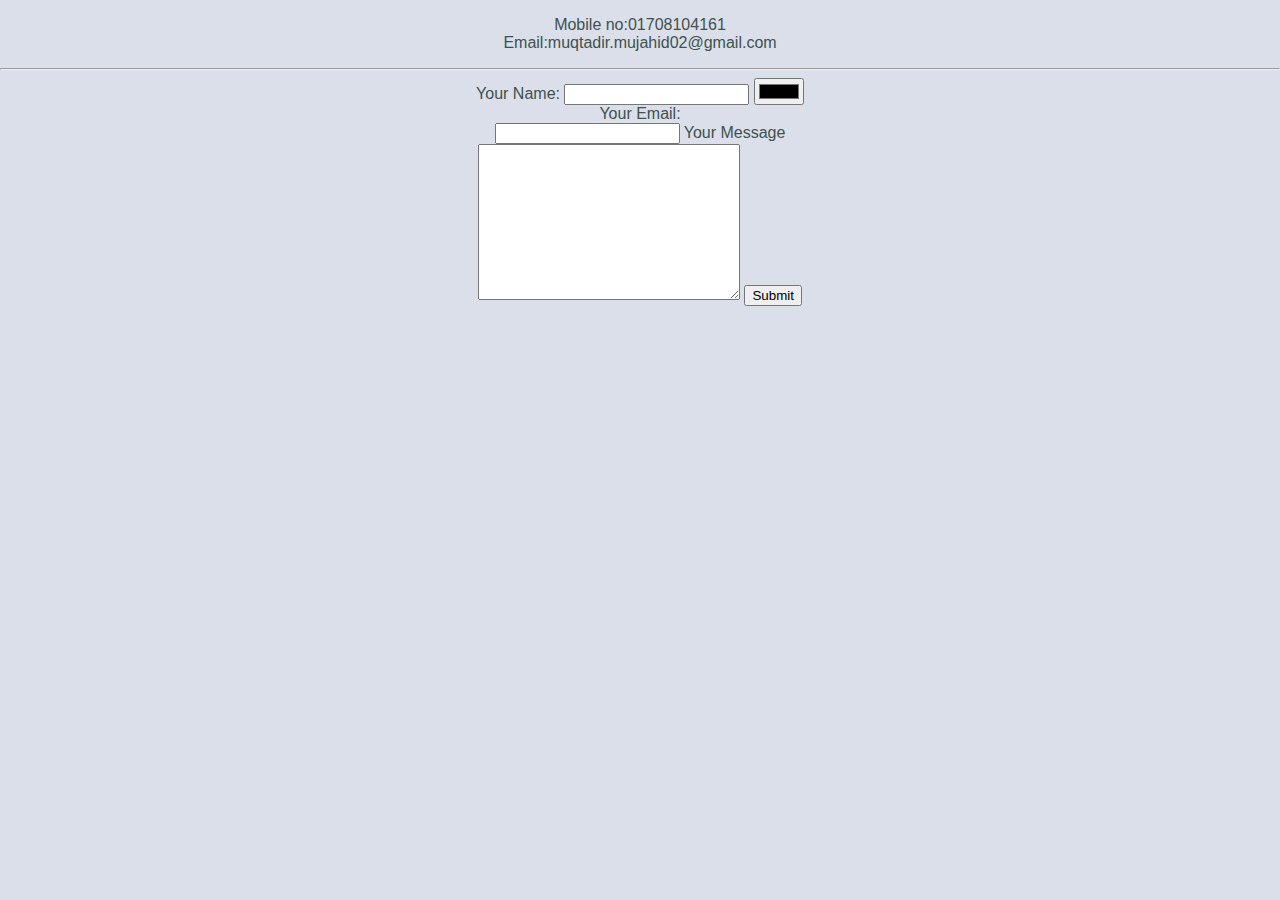
<file: Personal Website/contactme.html>
<!DOCTYPE html>
<html lang="en">
<head>
    <meta charset="UTF-8">
    <link rel="stylesheet" href="css/styles.css">
    <meta http-equiv="X-UA-Compatible" content="IE=edge">
    <meta name="viewport" content="width=device-width, initial-scale=1.0">
    <title>Document</title>
</head>
<body>
    <p>Mobile no:01708104161 <br>
    Email:muqtadir.mujahid02@gmail.com</p>
    <hr>
    <form class="" action="mailto:muqtadir.mujahid02@gmail.com" method="post" enctyp="text/plain">
        <label for="">Your Name:</label>
        <input type="text" name="yourName" value="">
        <input type="color">
        <br>
        <label for="">Your Email:</label>
        <br>
        <input type="email" name="YourEmail">
        <label for="">Your Message</label>
        <br>
        <textarea name="YourMessage" id="" cols="30" rows="10"></textarea>
        <input type="submit" name="">
    </form>
</body>
</html>
</file>
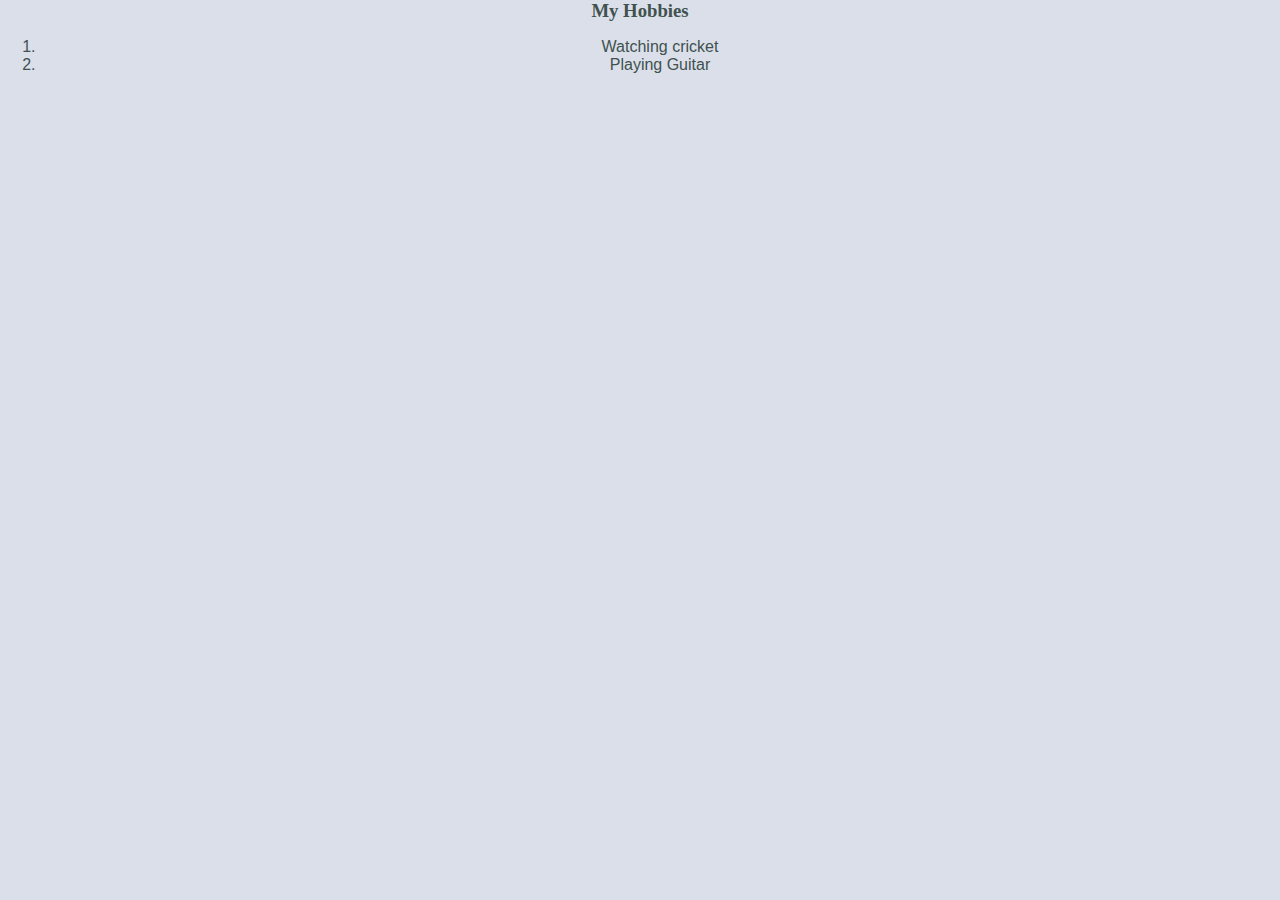
<file: Personal Website/hobbies.html>
<!DOCTYPE html>
<html lang="en">
<head>
    <meta charset="UTF-8">
    <link rel="stylesheet" href="css/styles.css">
    <meta http-equiv="X-UA-Compatible" content="IE=edge">
    <meta name="viewport" content="width=device-width, initial-scale=1.0">
    <title>Document</title>
</head>
<body>
    <h3>My Hobbies</h3>
    <ol>
      <li>Watching cricket</li>
      <li>Playing Guitar</li>
    </ol>  
</body>
</html>
</file>
<file: Personal Website/css/styles.css>
body{
  margin:0;
  text-align: center;
  background-color:#DBDFEA;
  font-family: 'Open Sans', sans-serif;
  font-size: 1.75 em;
  color:#40514E
}
h1{
  width: 10%;
  margin:0 auto 0 auto;
  font-family: 'Dancing Script', cursive;
  
}
h2{
  width:10%;
  margin:0 auto 0 auto;
  font-family: 'Montez', cursive;
  padding-bottom:10px ;

}
h3{
  width: 10%;
  margin:0 auto 0 auto;
  font-family: 'Dancing Script', cursive;
 
}
div{
  display:block;
}

.top-container{
  position:relative;
  top: 150px;
  background-color:#DBDFEA;
  font-family: 'Sacramento', cursive;
  
}

.middle-container{
  position: relative;
  top: 150px;
  background-color: #DBDFEA;
  margin:100px 0
}

.bottom-container{
  background-color: #CADEFC;
  padding:50px 0 20px;
  margin:30 px auto;
}

.bottom-cloud{
  position:absolute;
  left:200px;
  bottom:300px;
}

.top-cloud{
  
  position:absolute;
  right:200px;
  top:50px;
}

.profile-picture{
  width:28%;
  height:30%;
}

.computer-img{
  width:25%;
  height:auto;
  float: left;
  margin-right: 30px;
}

.chilli-img{
  width:25%;
  height:auto;
  float: right;
  margin-left: 30px;
}
.skill-row{
  width: 50%;
  line-height: 2 ;
  margin:100px auto 100px auto;
  text-align: left;
}

.intro-br{
  position: relative;
  width: 20px;
}

.intro{
  width: 30%;
  line-height: 2;
  margin: auto;
}

.hr{
  width:4%;
  border: dotted #EAF6F6 6px;
  border-bottom: none;
  margin: 100px auto; 
}

.contact-msg{
  width: 40%;
  margin:auto;
  position: relative;
  top:30 px;
  bottom:30 px;
}

.a{
  color: black;
  font-family: 'Sacramento', cursive;
  margin:50px 50px;
  text-decoration: none;
}

a:hover{
  color:white;
}


  .btn {
    background: #3498db;
    background-image: -webkit-linear-gradient(top, #3498db, #2980b9);
    background-image: -moz-linear-gradient(top, #3498db, #2980b9);
    background-image: -ms-linear-gradient(top, #3498db, #2980b9);
    background-image: -o-linear-gradient(top, #3498db, #2980b9);
    background-image: linear-gradient(to bottom, #3498db, #2980b9);
    -webkit-border-radius: 28;
    -moz-border-radius: 28;
    border-radius: 28px;
    font-family: Arial;
    color: #ffffff;
    font-size: 20px;
    padding: 10px 20px 10px 20px;
    text-decoration: none;
  }
  
  .btn:hover {
    background: #3cb0fd;
    background-image: -webkit-linear-gradient(top, #3cb0fd, #3498db);
    background-image: -moz-linear-gradient(top, #3cb0fd, #3498db);
    background-image: -ms-linear-gradient(top, #3cb0fd, #3498db);
    background-image: -o-linear-gradient(top, #3cb0fd, #3498db);
    background-image: linear-gradient(to bottom, #3cb0fd, #3498db);
    text-decoration: none;
  };
</file>
